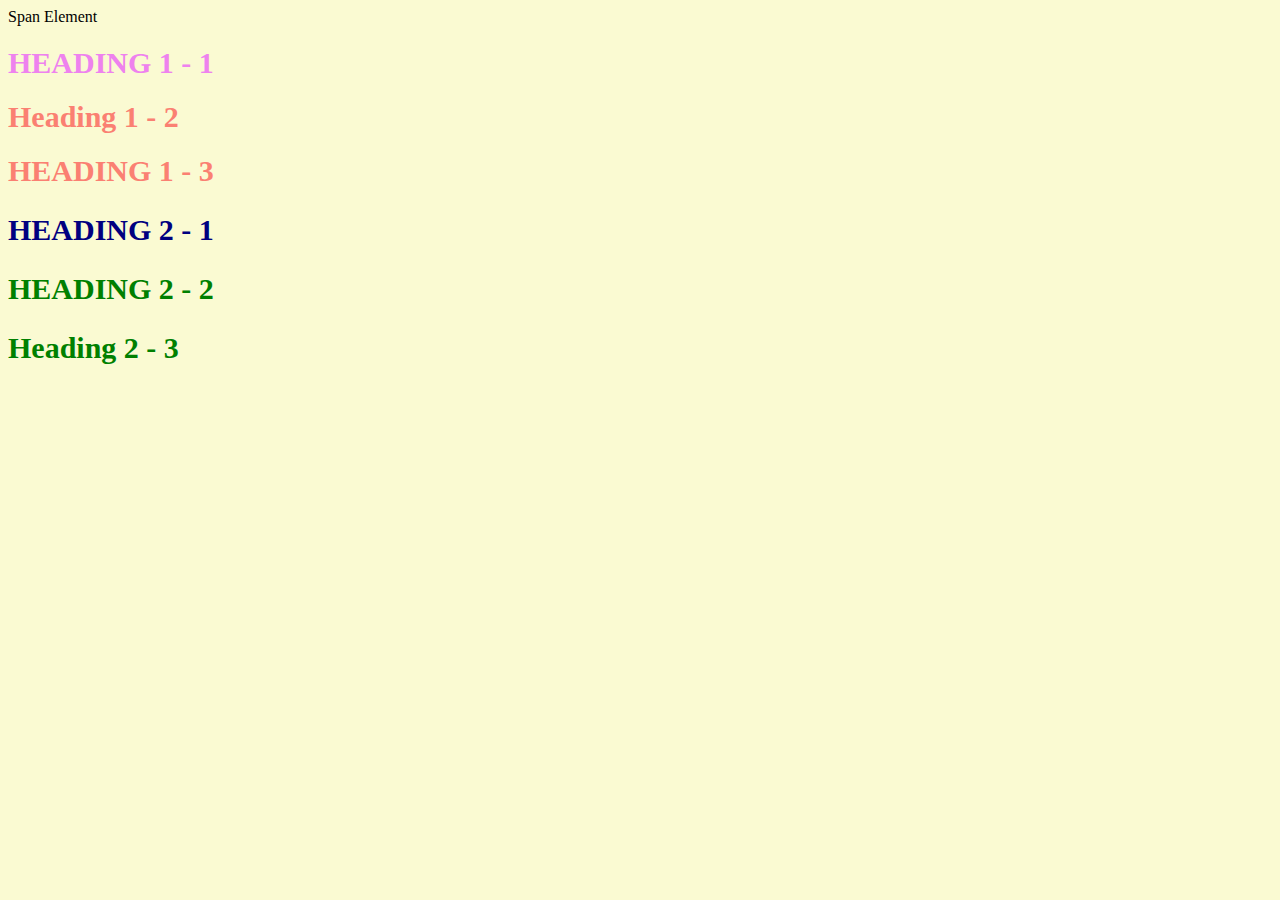
<file: style-test.html>
<!DOCTYPE html>
<html>
    <head>
        <title>Style Test</title>
        <link rel="stylesheet" type="text/css" href="css/test.css">
    </head>
    <body>
        <span>Span Element</span>
        <h1 class="uppercase"><span>Heading 1 - 1</span></h1>
        <h1 class="big">Heading 1 - 2</h1>
        <h1 class="uppercase">Heading 1 - 3</h1>
        <h2 class="big uppercase">Heading 2 - 1</h2>
        <h2 class="uppercase">Heading 2 - 2</h2>
        <h2 class="big">Heading 2 - 3</h2>

    </body>
</html>
</file>
<file: css/test.css>
body{
    background-color:lightgoldenrodyellow
}
h1{
    font-size: 30px;
    color: salmon;
}
h2{
    font-size: 30px;
    color: teal;
}
h2{
    color: green;
}

.big{
    font-size 60px;
}

.uppercase{
    text-transform: uppercase;
}

.big.uppercase {
    color: navy;
}

h1 span{
    color: violet;
}
</file>
